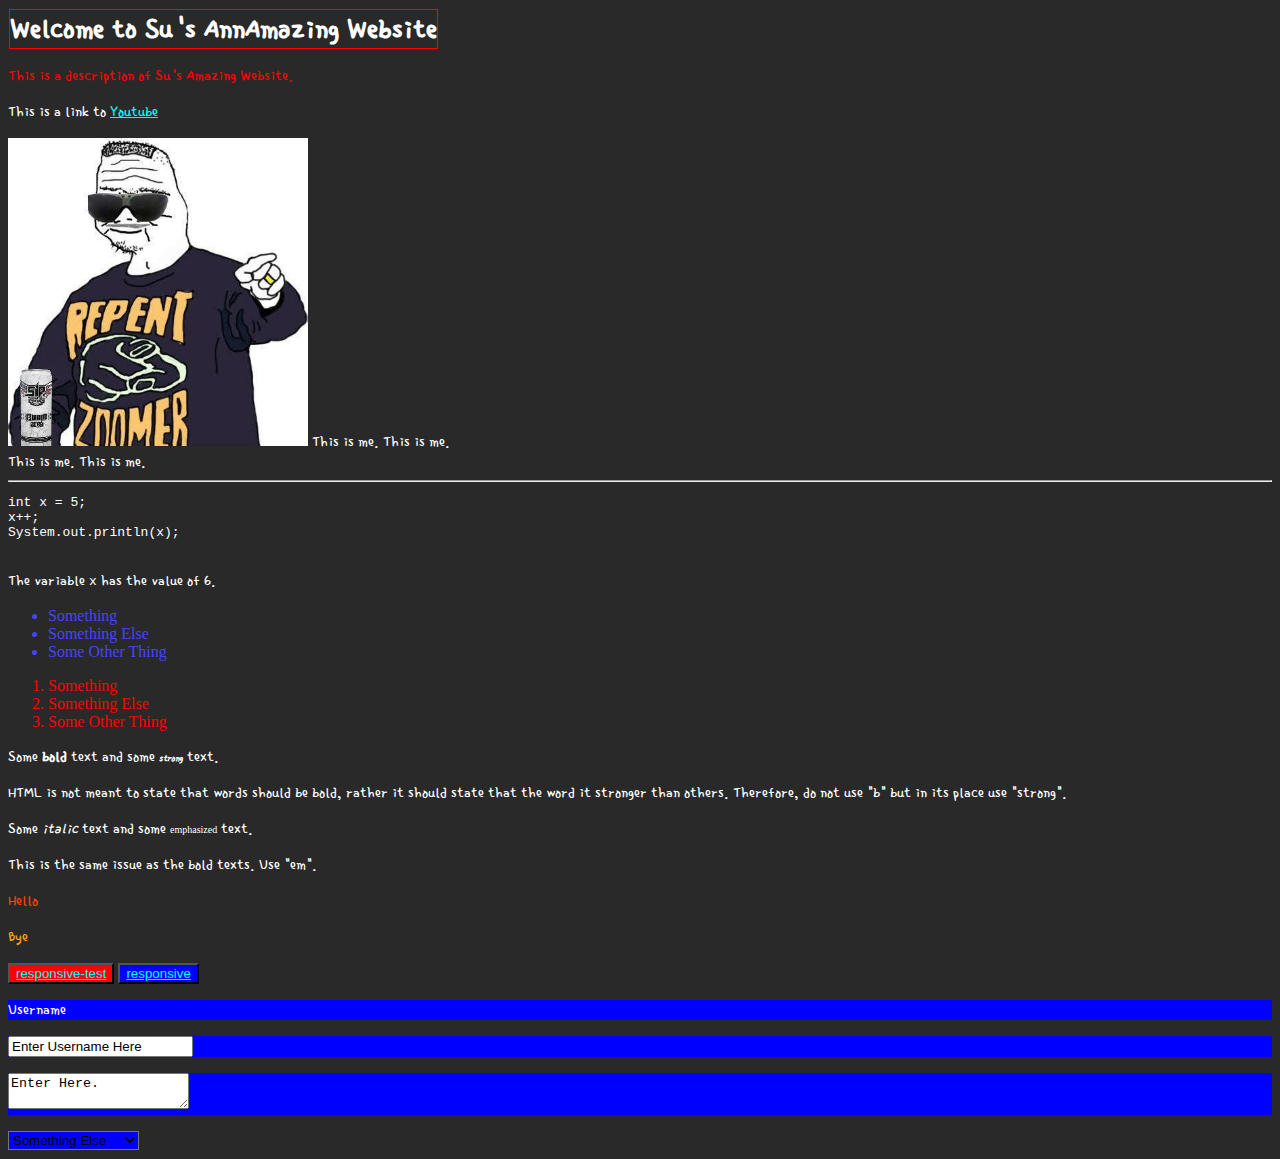
<file: index.html>
<!DOCTYPE html>
<html lang="en-CA">
    <head>
        <title>
            Su's Cool Website
        </title>

        <link href="/style.css" rel="stylesheet" type="text/css"/>
        
    </head>

    <body>
        <!--Headings-->
        <h1 >
            Welcome to Su's AnnAmazing Website
        </h1>
        
        <!--Paragraphs-->
        <p id="Red">
            This is a description of Su's Amazing Website.
        </p>

        <!--Links-->
        <p>
            This is a link to <a href="https://www.youtube.com">Youtube</a>
        </p>

        <!--Images and Inline-->
        <img src="repent_zoomer.jpg" width="300"/>
        <span>This is me.</span>
        <span>This is me.</span><br>
        <span>This is me.</span>
        <span>This is me.</span>

        <!--Horizontal Rule-->
        <hr>

        <!--Some Code-->
        <pre>
int x = 5;
x++;
System.out.println(x);
        </pre>

        <p>
            The variable <code>x</code> has the value of 6.
        </p>
        

        <!--Unordered List-->
        <ul class="Lists">
            <li>
                Something 
            </li>
            <li>
                Something Else
            </li>
            <li>
                Some Other Thing
            </li>
        </ul>
        
        <!--Ordered List-->
        <ol class="Lists">
            <li>
                Something 
            </li>
            <li>
                Something Else
            </li>
            <li>
                Some Other Thing
            </li>
        </ol>

        <!--Bold-->
        <p>
            Some <b>bold</b> text and some <strong>strong</strong> text.
        </p>

        <p>
            HTML is not meant to state that words should be bold, rather it should state that the word it stronger than others.
            Therefore, do not use "b" but in its place use "strong".
        </p>

        <!--Italics-->
        <p>
            Some <i>italic</i> text and some <em>emphasized</em> text.
        </p>

        <p>
            This is the same issue as the bold texts. Use "em".
        </p>

        <!--General Container-->
        <div class="TheDiv">
            <p>
                Hello
            </p>
            <div>
                <p>
                    Bye
                </p>
            </div>
        </div>

        <!--Buttons-->
            <Button>
                <a href="https://sarion.github.io/responsive-test">responsive-test</a>
            </Button>
            <Button>
                <a href="https://sarion.github.io/responsive">responsive</a>
            </Button>
        
        <!--Labels-->

        <p>
            <label for="username">
                Username
            </label>
        </p>

        <!--Input Box-->
        <p>
            <input id="username" value="Enter Username Here"/>
        </p>

        <!--Text Input Block-->
        <p>
            <textarea>Enter Here.</textarea>
        </p>

        <select>
            <option>Something</option>
            <option selected>Something Else</option>
            <option>Some Other Thing</option>
        </select>
    </body>
</html>
</file>
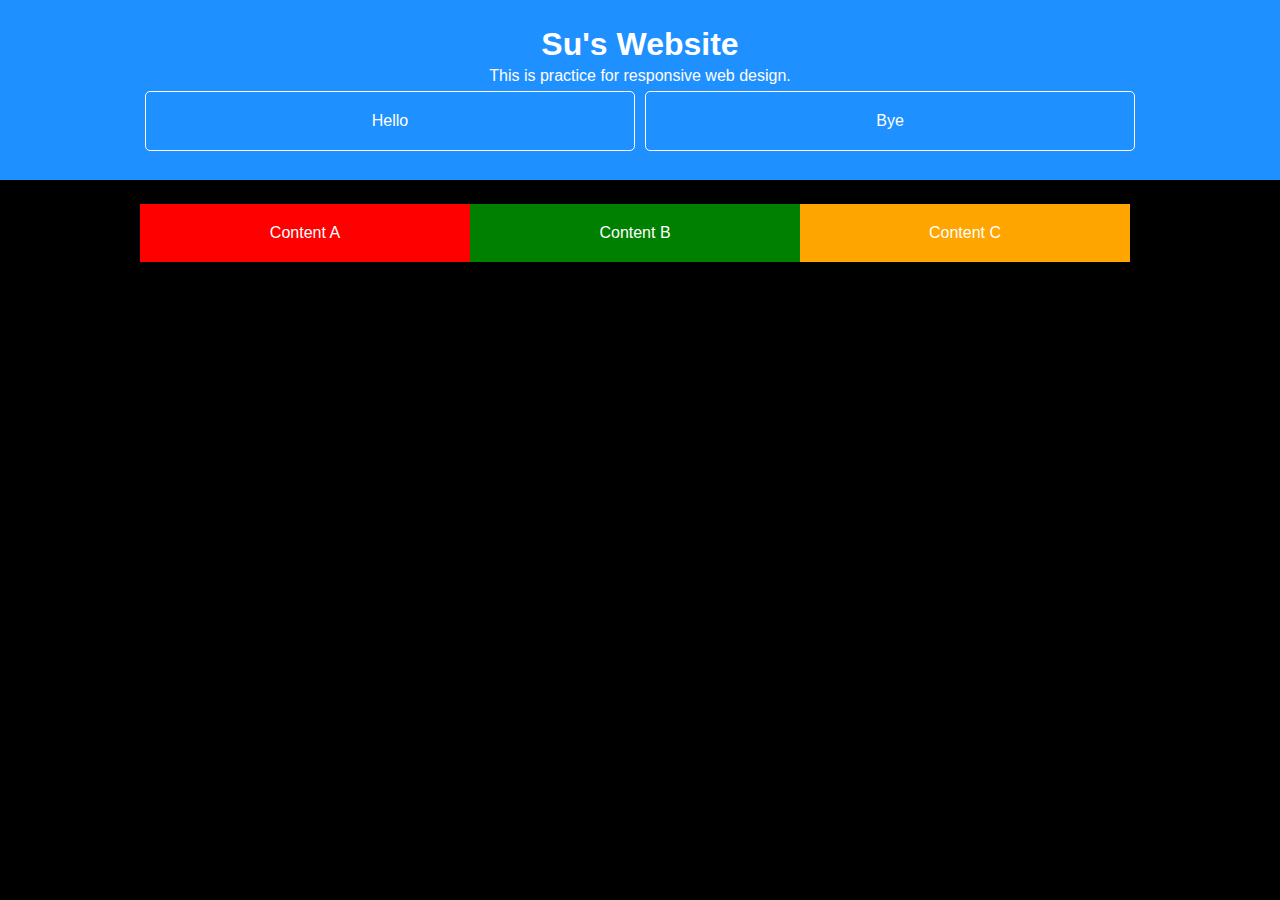
<file: responsive-test.html>
<!DOCTYPE html>

<!--
    This html document is for me to
    practice with responsice web
    design.
-->

<html>
    <head>
        <title>
            Responsive
        </title>
        <link href="responsive-test-style.css" rel="stylesheet" type="text/css" />
    </head>
    <body>
        <div class="container header">
            <div class="wrapper">
                <div class="grid">
                    <div class="col center">
                        <h1>
                            Su's Website
                        </h1>
                        <p>
                            This is practice for responsive web design.
                        </p>

                        <div class="grid">
                            <div class="col half right">
                                <div class="button">
                                    Hello
                                </div>
                            </div>
                            <div class="col half left">
                                <div class="button">    
                                    Bye
                                </div>    
                            </div>
                        </div>
                    </div>
                </div>
            </div>
        </div>

        <div class="container">
            <div class="wrapper">
                <div class="grid">
                    <div class="col content-a">
                        Content A
                    </div>
                    <div class="col content-b">
                        Content B
                    </div>
                    <div class="col content-c">
                        Content C
                    </div>
                    </div>
                </div>
            </div>
        </div>
    </body>
</html>
</file>
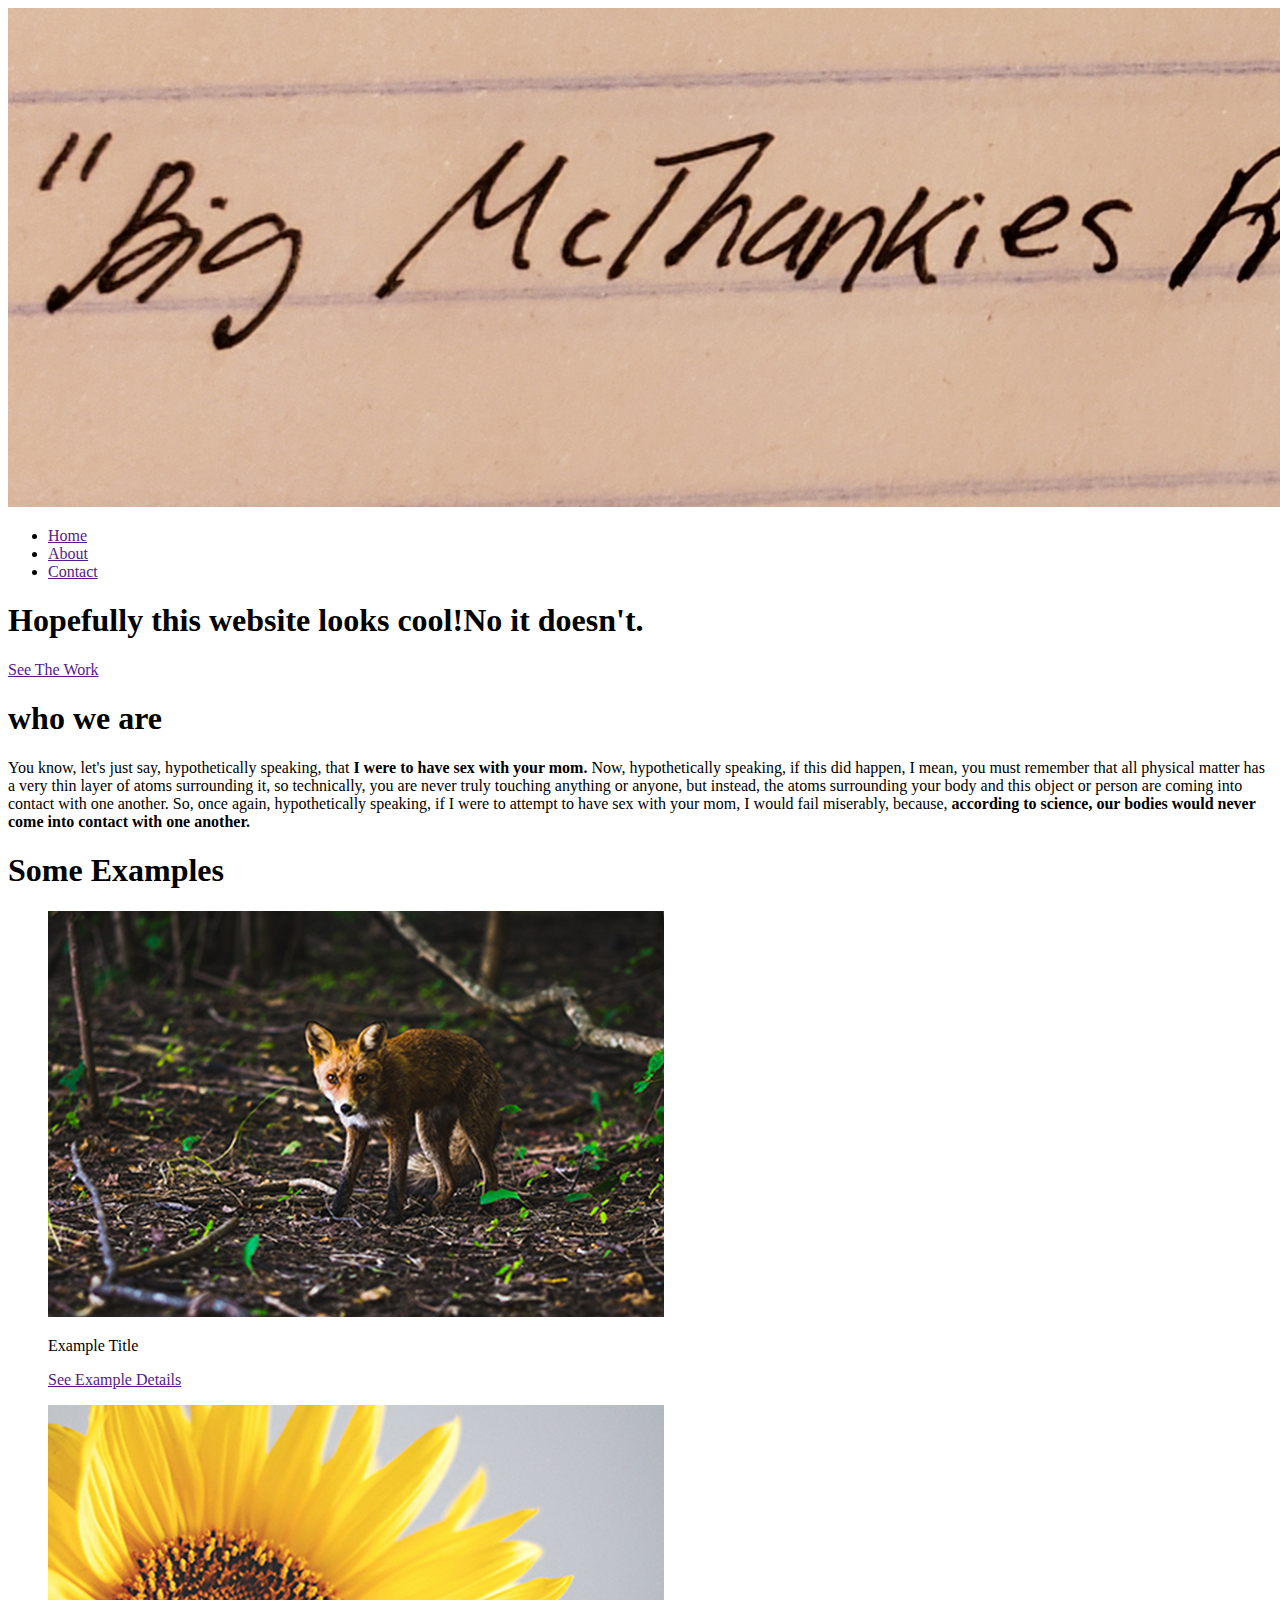
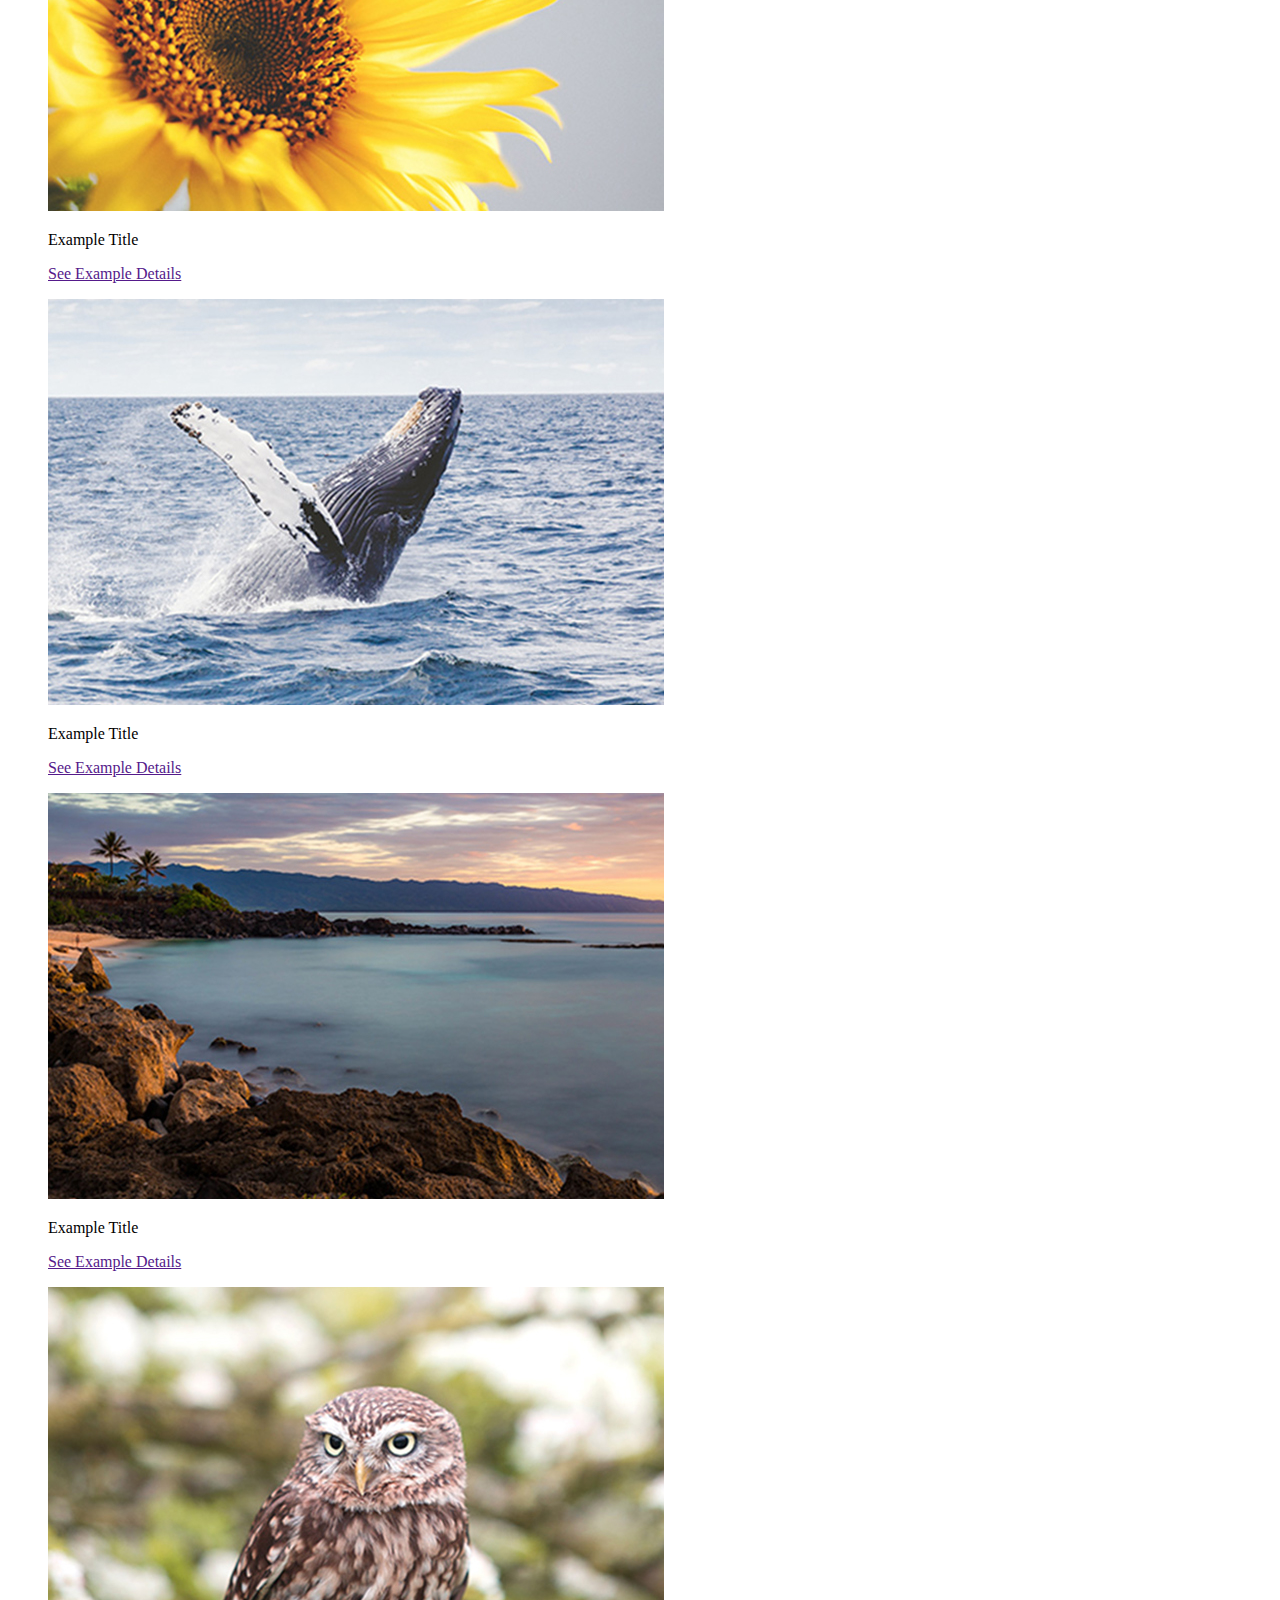
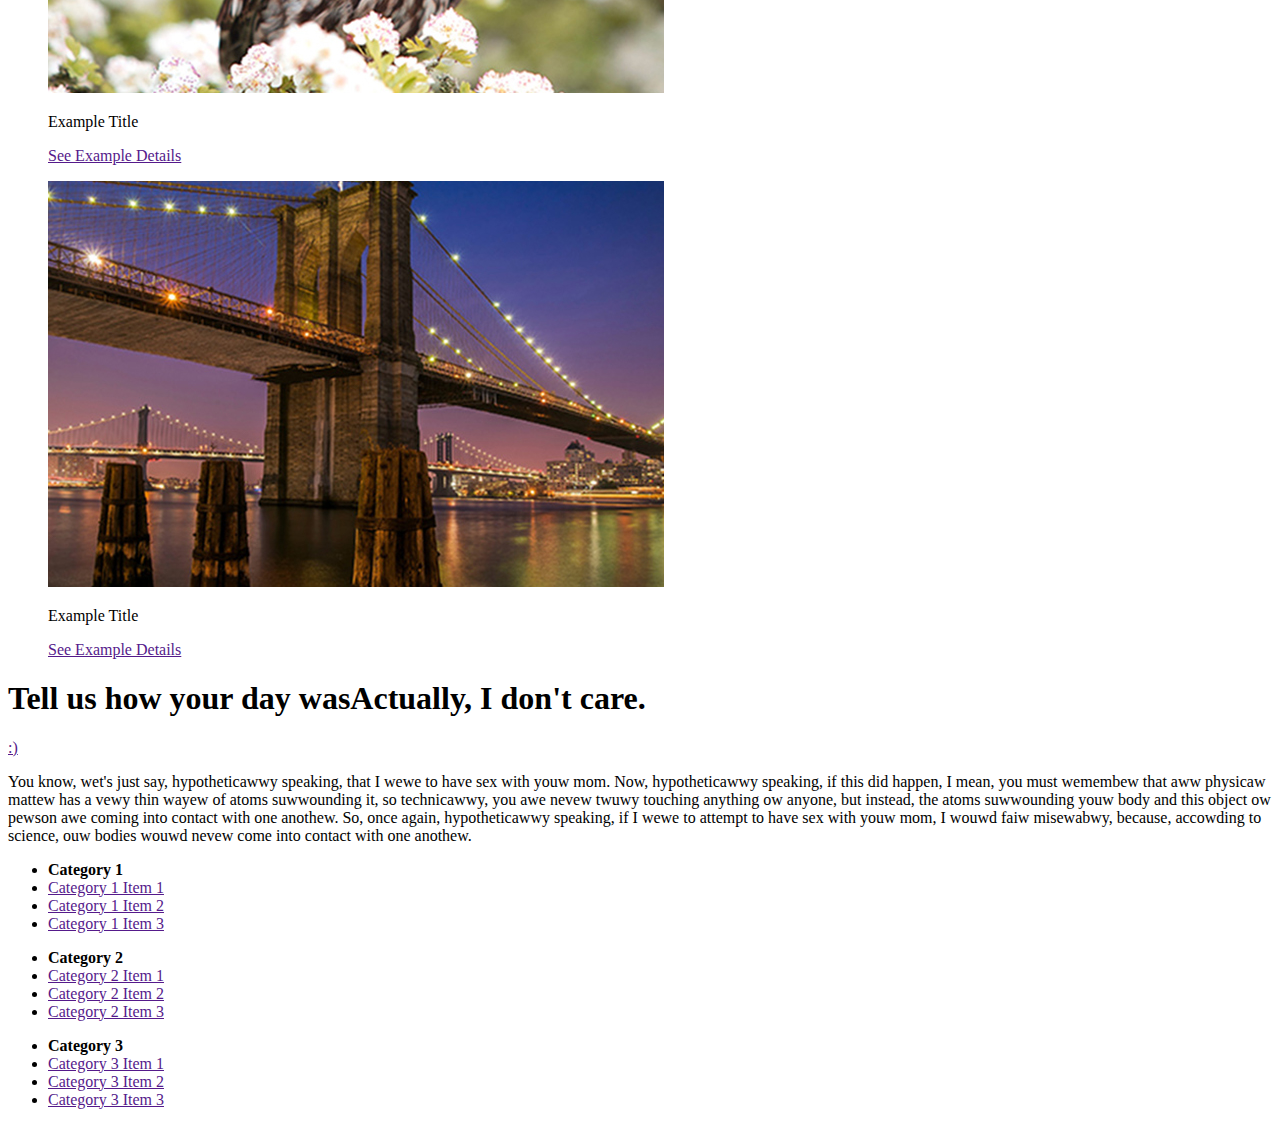
<file: responsive.html>
<!DOCTYPE html>

<!--
    This document is for learning 
    how to make a navigation bar.
-->

<html>

<head>

    <meta charset="UTF-8" />

    <!--
        This meta tag allows the site to be responsive.
    -->
    <meta name="viewport" content="width=device-width, initial-sclae=1">

    <title>
        Su's Site
    </title>

    <link href="https://sarion.github.io/Assets/Css/style.css" rel="stylesheet" type="text/css" />

</head>        

<body>
    <header>

        <!-- Logo -->
        <img src="Assets/img/Big McThankies from McSpankies.jpg" alt="Logo" class="logo">
        
        <!-- Navigation Menu-->
            <!--
                The navigation menu is composed of a <ul>
                element so that search engines are able
                to find them.
            -->
        <nav>
            <ul>
                <li><a href="">Home</a></li>
                <li><a href="">About</a></li>
                <li><a href="">Contact</a></li>
            </ul>
        </nav>

    </header>

    <!--
        Sections are generic elements that specify that 
        this is a new section.
    -->
    <section class="home-hero">
        <div class="container">
        <h1 class="title">Hopefully this website looks cool!<span>No it doesn't.</span></h1>
        <a href="" class="button button-green" >See The Work</a>
        </div>
    </section>

    <!--
        In VSCode, typing "section.home-about" will allow
        the quick writing of the tag and class.
    -->

    <div class="container">
        <section class="home-about">
            <div class="home-about-textbox">
                <h1>who we are</h1>
                <p>
                    You know, let's just say, hypothetically speaking, that <strong>I were to have sex with your mom.</strong> Now, hypothetically speaking, if this did happen, I mean, you must remember that all physical matter has a very thin layer of atoms surrounding it, so technically, you are never truly touching anything or anyone, but instead, the atoms surrounding your body and this object or person are coming into contact with one another. So, once again, hypothetically speaking, if I were to attempt to have sex with your mom, I would fail miserably, because, <strong>according to science, our bodies would never come into contact with one another.</strong>
                </p>

            </div>
        </section>
    </div>
    <section class="portfolio">
        <h1>Some Examples</h1>

        <!-- Portfolio Item 1 -->
        <figure class="port-item">
            <img src="Assets/img/portfolio-01.jpg" alt="portfolio item">
            <figcaption class="port-desc">
                <p>Example Title</p>
                <a href="" class="button button-green button-small">See Example Details</a>
            </figcaption>
        </figure>

        <!-- Portfolio Item 2 -->
        <figure class="port-item">
            <img src="Assets/img/portfolio-02.jpg" alt="portfolio item">
            <figcaption class="port-desc">
                <p>Example Title</p>
                <a href="" class="button button-green button-small">See Example Details</a>
            </figcaption>
        </figure>

        <!-- Portfolio Item 3 -->
        <figure class="port-item">
            <img src="Assets/img/portfolio-03.jpg" alt="portfolio item">
            <figcaption class="port-desc">
                <p>Example Title</p>
                <a href="" class="button button-green button-small">See Example Details</a>
            </figcaption>
        </figure>

        <!-- Portfolio Item 4 -->
        <figure class="port-item">
            <img src="Assets/img/portfolio-04.jpg" alt="portfolio item">
            <figcaption class="port-desc">
                <p>Example Title</p>
                <a href="" class="button button-green button-small">See Example Details</a>
            </figcaption>
        </figure>

        <!-- Portfolio Item 5 -->
        <figure class="port-item">
            <img src="Assets/img/portfolio-05.jpg" alt="portfolio item">
            <figcaption class="port-desc">
                <p>Example Title</p>
                <a href="" class="button button-green button-small">See Example Details</a>
            </figcaption>
        </figure>

        <!-- Portfolio Item 6 -->
        <figure class="port-item">
            <img src="Assets/img/portfolio-06.jpg" alt="portfolio item">
            <figcaption class="port-desc">
                <p>Example Title</p>
                <a href="" class="button button-green button-small">See Example Details</a>
            </figcaption>
        </figure>

    </section>

    <section class="report">
        <div class="container">
            <h1 class="title title-report">Tell us how your day was<span>Actually, I don't care.</span></h1>
            <a href="" class="button button-dark">:)</a> 
        </div>
    </section>

    <footer>
        <div class="span-3">
            <p>
                You know, wet's just say, hypotheticawwy speaking, that I wewe to have sex with youw mom. Now, hypotheticawwy speaking, if this did happen, I mean, you must wemembew that aww physicaw mattew has a vewy thin wayew of atoms suwwounding it, so technicawwy, you awe nevew twuwy touching anything ow anyone, but instead, the atoms suwwounding youw body and this object ow pewson awe coming into contact with one anothew. So, once again, hypotheticawwy speaking, if I wewe to attempt to have sex with youw mom, I wouwd faiw misewabwy, because, accowding to science, ouw bodies wouwd nevew come into contact with one anothew.
            </p>
        </div>
        <div class="span-1">
            <ul class="unstyled-list">
                <li><strong>Category 1</strong></li>
                <li><a href="">Category 1 Item 1</a></li>
                <li><a href="">Category 1 Item 2</a></li>
                <li><a href="">Category 1 Item 3</a></li>
            </ul>
        </div>

        <div class="span-1">
            <ul class="unstyled-list">
                <li><strong>Category 2</strong></li>
                <li><a href="">Category 2 Item 1</a></li>
                <li><a href="">Category 2 Item 2</a></li>
                <li><a href="">Category 2 Item 3</a></li>
            </ul>
        </div>

        <div class="span-1">
            <ul class="unstyled-list">
                <li><strong>Category 3</strong></li>
                <li><a href="">Category 3 Item 1</a></li>
                <li><a href="">Category 3 Item 2</a></li>
                <li><a href="">Category 3 Item 3</a></li>
            </ul>
        </div>
    </footer>
</body>
</html>
</file>
<file: style.css>
@font-face 
{
    font-family: "SingleDay";
    
    src: url("/SingleDay-Regular.ttf") format("truetype");
}

html
{
    background: rgb(41, 41, 41);
    color: white;
    font-family: SingleDay;
    
}
h1
{
    color: white;
    display: inline-block;
    border: 1px solid red;
    margin: 1px 1px 1px 1px;
    font-size: 30px;
}

strong
{
    font-weight: bolder;
    font-size: 10px;
    font-style: italic;
}
em
{
    font: 400 10px normal;
}

#Red
{
    color: red;
}
ul
{
    color: rgb(69, 69, 252);
}
ol
{
    color: red;
}

.Lists
{
    font-family: cursive;
}

a
{
    color: aqua;
}

a:hover
{
    color: azure;
}

a:visited
{
    color: aquamarine;
}

.TheDiv p
{
    color: orange;
}

.TheDiv > p
{
    color: orangered; 
}

.TheDiv ~ *
{
    background: blue;
}

.TheDiv + *
{
    background: red;
}
</file>
<file: responsive-test-style.css>
html {
  background: black;
  color: white;
  font-family: sans-serif;
}

body {
  margin: 0;
}

h1, h2, h3, h4, h5, h6, p {
  margin: 0;
  line-height: 1.3;
}

.container {
  padding: 24px;
}

.wrapper {
  max-width: 1000px;
  margin-left: auto;
  margin-right: auto;
}

.center {
  text-align: center;
}

.header {
  background: dodgerblue;
}

.grid {
  font-size: 0;
}
.grid .col {
  box-sizing: border-box;
  font-size: 16px;
  display: inline-block;
  width: 100%;
}
.grid .col.half {
  width: 50%;
}
.grid .col.content-a, .grid .col.content-b, .grid .col.content-c {
  width: 33%;
  text-align: center;
  padding: 20px;
}
@media only screen and (max-width: 600px) {
  .grid .col.content-a, .grid .col.content-b, .grid .col.content-c {
    width: 100%;
    text-align: center;
    padding: 20px;
  }
  .grid .col .half {
    width: 100%;
  }
  .grid .col .button {
    text-align: center;
    display: block;
  }
}
.grid .col.content-a {
  background: red;
}
.grid .col.content-b {
  background: green;
}
.grid .col.content-c {
  background: orange;
}

.button {
  border: solid white 1px;
  border-radius: 5px;
  padding: 20px;
  margin: 5px;
  display: block;
}

/*# sourceMappingURL=style.css.map */
</file>
